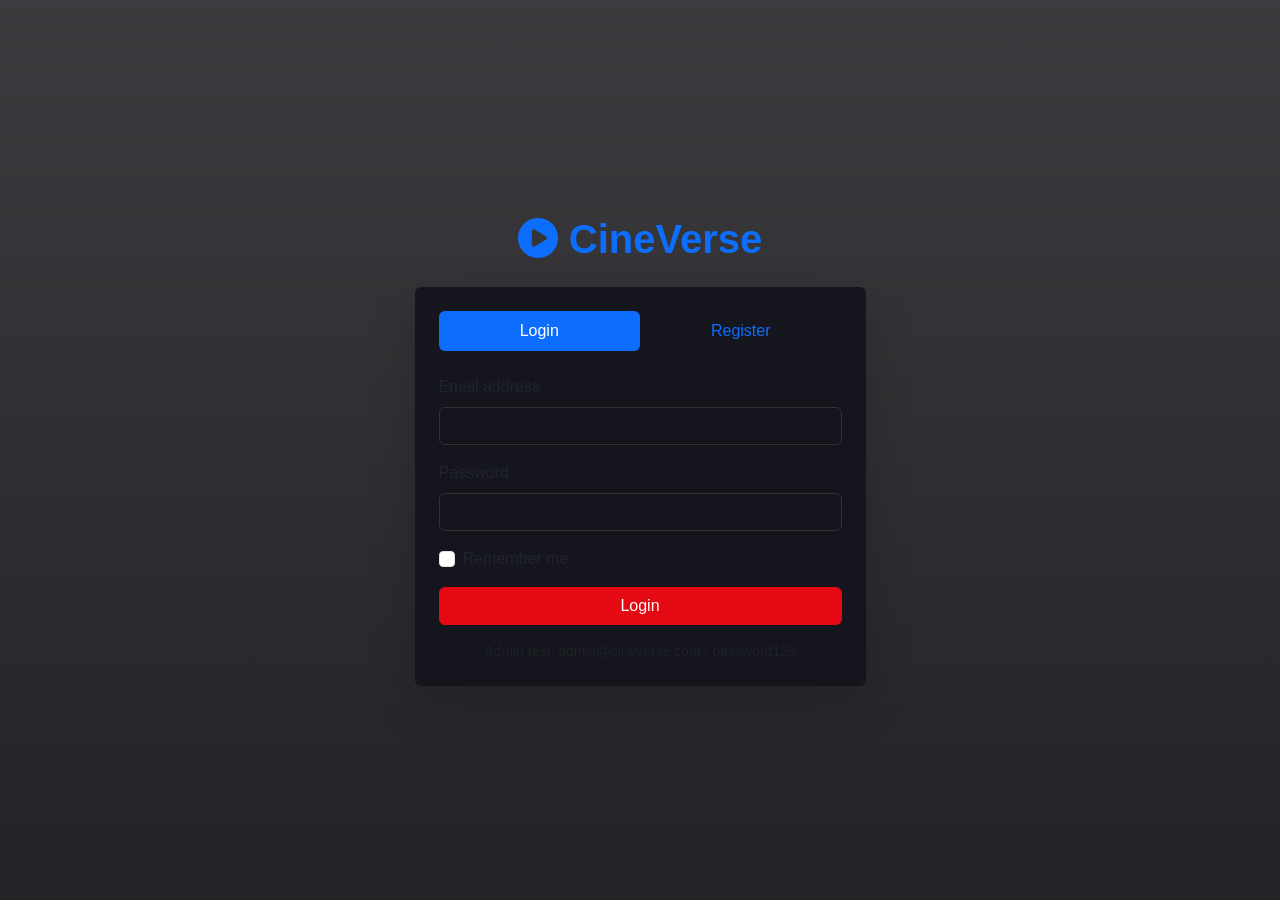
<file: CineVerse/auth.html>
<!DOCTYPE html>
<html lang="en">
<head>
    <meta charset="UTF-8">
    <meta name="viewport" content="width=device-width, initial-scale=1.0">
    <title>CineVerse - Authentication</title>
    <link href="https://cdn.jsdelivr.net/npm/bootstrap@5.3.3/dist/css/bootstrap.min.css" rel="stylesheet">
    <link href="https://cdnjs.cloudflare.com/ajax/libs/font-awesome/6.4.0/css/all.min.css" rel="stylesheet">
    <link href="css/style.css" rel="stylesheet">
</head>
<body class="d-flex align-items-center justify-content-center" style="min-height: 100vh; background: linear-gradient(rgba(11,11,15,0.8), rgba(11,11,15,0.9)), url('https://dummyimage.com/1920x1080/15151D/333&text=CineVerse+Background') center/cover;">
    <div class="container">
        <div class="row justify-content-center">
            <div class="col-md-5">
                <div class="text-center mb-4"><a href="index.html" class="text-decoration-none"><h1 class="text-primary fw-bold"><i class="fas fa-play-circle"></i> CineVerse</h1></a></div>
                <div class="card p-4 shadow-lg border-0" style="background-color: rgba(21, 21, 29, 0.95);">
                    <ul class="nav nav-pills nav-justified mb-4" id="authTab" role="tablist">
                        <li class="nav-item" role="presentation"><button class="nav-link active" id="login-tab" data-bs-toggle="pill" data-bs-target="#login" type="button">Login</button></li>
                        <li class="nav-item" role="presentation"><button class="nav-link" id="register-tab" data-bs-toggle="pill" data-bs-target="#register" type="button">Register</button></li>
                    </ul>
                    <div class="tab-content" id="authTabContent">
                        <div class="tab-pane fade show active" id="login">
                            <form id="loginForm" class="needs-validation" novalidate>
                                <div class="mb-3">
                                    <label class="form-label">Email address</label>
                                    <input type="email" class="form-control" id="loginEmail" required>
                                    <div class="invalid-feedback">Please enter a valid email.</div>
                                </div>
                                <div class="mb-3">
                                    <label class="form-label">Password</label>
                                    <input type="password" class="form-control" id="loginPassword" required>
                                    <div class="invalid-feedback">Password is required.</div>
                                </div>
                                <div class="mb-3 form-check">
                                    <input type="checkbox" class="form-check-input" id="rememberMe">
                                    <label class="form-check-label" for="rememberMe">Remember me</label>
                                </div>
                                <button type="submit" class="btn btn-primary w-100">Login</button>
                                <div class="mt-3 text-center text-muted small">Admin test: admin@cineverse.com / password123</div>
                            </form>
                        </div>
                        <div class="tab-pane fade" id="register">
                            <form id="registerForm" class="needs-validation" novalidate>
                                <div class="mb-3">
                                    <label class="form-label">Full Name</label>
                                    <input type="text" class="form-control" id="regName" required minlength="3">
                                    <div class="invalid-feedback">Name must be at least 3 characters.</div>
                                </div>
                                <div class="mb-3">
                                    <label class="form-label">Email</label>
                                    <input type="email" class="form-control" id="regEmail" required>
                                    <div class="invalid-feedback">Enter a valid email.</div>
                                </div>
                                <div class="mb-3">
                                    <label class="form-label">Password</label>
                                    <input type="password" class="form-control" id="regPassword" required minlength="8">
                                    <div class="invalid-feedback">Password must be at least 8 characters.</div>
                                </div>
                                <div class="mb-3">
                                    <label class="form-label">Confirm Password</label>
                                    <input type="password" class="form-control" id="regConfirmPassword" required>
                                    <div class="invalid-feedback">Passwords must match.</div>
                                </div>
                                <div class="mb-3 form-check">
                                    <input type="checkbox" class="form-check-input" id="terms" required>
                                    <label class="form-check-label" for="terms">I agree to Terms & Conditions</label>
                                    <div class="invalid-feedback">You must agree before submitting.</div>
                                </div>
                                <button type="submit" class="btn btn-primary w-100">Register</button>
                            </form>
                        </div>
                    </div>
                </div>
            </div>
        </div>
    </div>
    <script src="https://cdn.jsdelivr.net/npm/bootstrap@5.3.3/dist/js/bootstrap.bundle.min.js"></script>
    <script src="js/auth.js"></script>
</body>
</html>
</file>
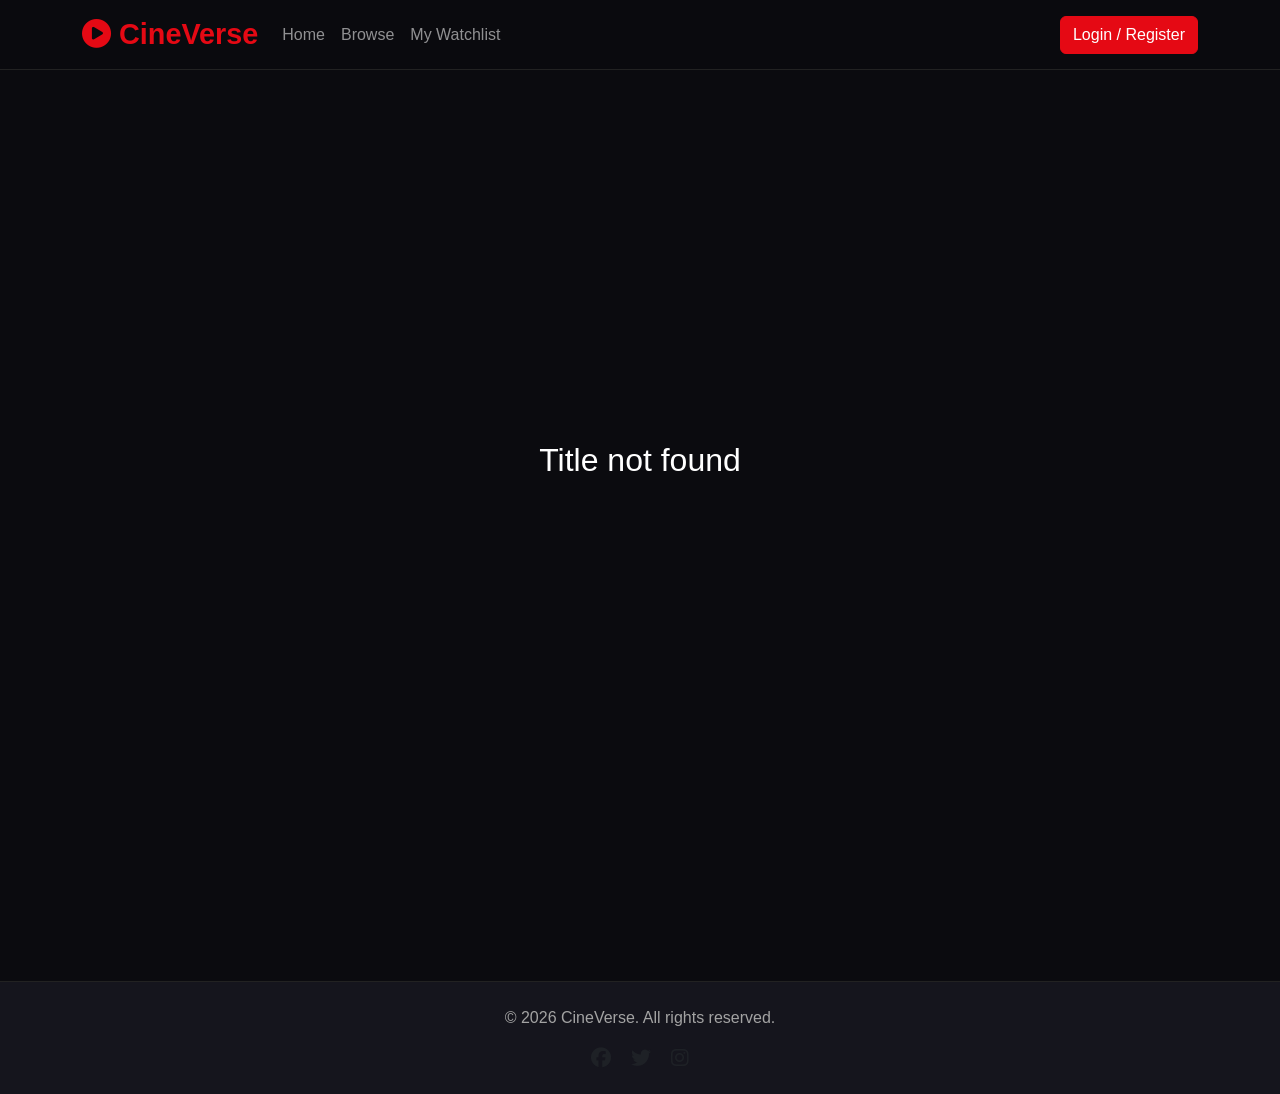
<file: CineVerse/movie-details.html>
<!DOCTYPE html>
<html lang="en">
<head>
    <meta charset="UTF-8">
    <meta name="viewport" content="width=device-width, initial-scale=1.0">
    <title>CineVerse - Details</title>
    <link href="https://cdn.jsdelivr.net/npm/bootstrap@5.3.3/dist/css/bootstrap.min.css" rel="stylesheet">
    <link href="https://cdnjs.cloudflare.com/ajax/libs/font-awesome/6.4.0/css/all.min.css" rel="stylesheet">
    <link href="css/style.css" rel="stylesheet">
</head>
<body>
    <nav class="navbar navbar-expand-lg navbar-dark fixed-top">
        <div class="container">
            <a class="navbar-brand" href="index.html"><i class="fas fa-play-circle"></i> CineVerse</a>
            <button class="navbar-toggler" type="button" data-bs-toggle="collapse" data-bs-target="#navbarNav">
                <span class="navbar-toggler-icon"></span>
            </button>
            <div class="collapse navbar-collapse" id="navbarNav">
                <ul class="navbar-nav me-auto">
                    <li class="nav-item"><a class="nav-link" href="index.html">Home</a></li>
                    <li class="nav-item"><a class="nav-link" href="browse.html">Browse</a></li>
                    <li class="nav-item"><a class="nav-link" href="watchlist.html">My Watchlist</a></li>
                </ul>
                <ul class="navbar-nav" id="auth-link">
                    <li class="nav-item"><a class="btn btn-primary" href="auth.html">Login / Register</a></li>
                </ul>
            </div>
        </div>
    </nav>

    
    <div id="movie-banner" class="hero-banner" style="height: 55vh;">
        <div class="hero-overlay"></div>
    </div>
    <div class="container" id="details-container" style="margin-top: -150px; position: relative; z-index: 5; min-height: 60vh;">
        <div class="row">
            <div class="col-md-3 text-center mb-4">
                <img id="movie-poster" src="" class="img-fluid rounded shadow-lg mb-3 border border-dark" alt="Poster">
                <button id="add-watchlist-btn" class="btn btn-outline-light w-100 mb-2"><i class="fas fa-plus"></i> Add to Watchlist</button>
            </div>
            <div class="col-md-9 text-light mt-md-5 pt-md-4">
                <h1 id="movie-title" class="fw-bold display-4">Loading...</h1>
                <div class="text-muted mb-4 fs-5" id="movie-meta"></div>
                <p class="lead mb-4" id="movie-desc"></p>
                <div class="mb-4 text-muted">
                    <strong class="text-light">Director:</strong> <span id="movie-director"></span><br>
                    <strong class="text-light">Cast:</strong> <span id="movie-cast"></span>
                </div>
                <button class="btn btn-primary btn-lg px-4 rounded-pill" onclick="document.getElementById('trailer-section').scrollIntoView({behavior: 'smooth'})"><i class="fas fa-play me-2"></i> Watch Trailer</button>
            </div>
        </div>
        <div id="trailer-section" class="mt-5 pt-5 text-center">
            <h3 class="mb-4">Official Trailer</h3>
            <div class="ratio ratio-16x9 w-100 w-lg-75 mx-auto rounded shadow-lg overflow-hidden border border-dark">
                <iframe id="movie-trailer" src="" allowfullscreen></iframe>
            </div>
        </div>
    </div>


    <footer class="footer text-center py-4 mt-5">
        <div class="container">
            <p>&copy; 2026 CineVerse. All rights reserved.</p>
            <div class="social-icons">
                <a href="#" class="text-muted me-3"><i class="fab fa-facebook fa-lg"></i></a>
                <a href="#" class="text-muted me-3"><i class="fab fa-twitter fa-lg"></i></a>
                <a href="#" class="text-muted"><i class="fab fa-instagram fa-lg"></i></a>
            </div>
        </div>
    </footer>
    <script src="https://cdn.jsdelivr.net/npm/bootstrap@5.3.3/dist/js/bootstrap.bundle.min.js"></script>
    <script src="js/data.js"></script>
    <script src="js/main.js"></script>
</body>
</html>
</file>
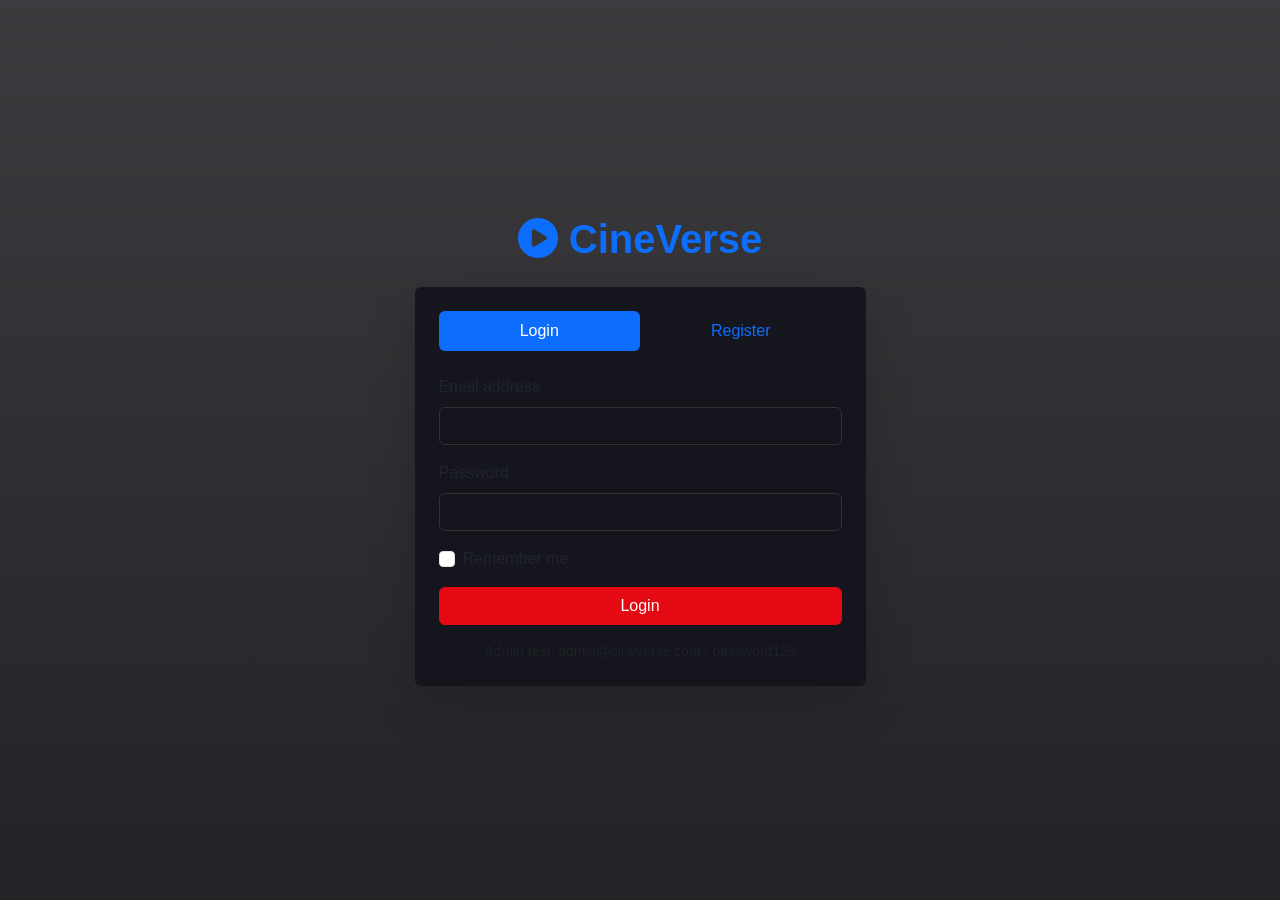
<file: CineVerse/admin/dashboard.html>
<!DOCTYPE html>
<html lang="en">
<head>
    <meta charset="UTF-8">
    <meta name="viewport" content="width=device-width, initial-scale=1.0">
    <title>Admin - Dashboard</title>
    <link href="https://cdn.jsdelivr.net/npm/bootstrap@5.3.3/dist/css/bootstrap.min.css" rel="stylesheet">
    <link href="https://cdnjs.cloudflare.com/ajax/libs/font-awesome/6.4.0/css/all.min.css" rel="stylesheet">
    <link href="../css/style.css" rel="stylesheet">
    <link href="../css/admin.css" rel="stylesheet">
</head>
<body>
    <div class="sidebar d-flex flex-column" id="sidebar">
        <h4 class="text-center text-primary fw-bold my-3"><i class="fas fa-play-circle"></i> CineVerse</h4>
        <div class="text-center text-muted small mb-4">Logged in as: <span id="admin-name"></span></div>
        <a href="dashboard.html" class="active"><i class="fas fa-home fa-fw"></i> Dashboard</a>
        <a href="movies.html" class=""><i class="fas fa-film fa-fw"></i> Manage Movies</a>
        <a href="categories.html" class=""><i class="fas fa-list fa-fw"></i> Categories</a>
        <a href="users.html" class=""><i class="fas fa-users fa-fw"></i> Users</a>
        <a href="#" onclick="logoutAdmin()" class="mt-auto text-danger"><i class="fas fa-sign-out-alt fa-fw"></i> Logout</a>
    </div>
    <div class="main-content">
        <button class="btn btn-outline-secondary d-md-none mb-3" onclick="document.getElementById('sidebar').classList.toggle('show')"><i class="fas fa-bars"></i> Menu</button>
        
    <h2 class="mb-4">Dashboard Overview</h2>
    <div class="row g-4 mb-5">
        <div class="col-md-3"><div class="card text-bg-primary p-3 shadow"><h5>Total Movies</h5><h2 id="stat-movies">0</h2></div></div>
        <div class="col-md-3"><div class="card text-bg-success p-3 shadow"><h5>Total Series</h5><h2 id="stat-series">0</h2></div></div>
        <div class="col-md-3"><div class="card text-bg-warning p-3 shadow text-dark"><h5>Total Users</h5><h2 id="stat-users">0</h2></div></div>
        <div class="col-md-3"><div class="card text-bg-info p-3 shadow text-dark"><h5>Categories</h5><h2 id="stat-categories">0</h2></div></div>
    </div>
    <h4 class="mb-3">Recently Added</h4>
    <div class="table-responsive">
        <table class="table table-dark table-striped rounded overflow-hidden">
            <thead><tr><th>Title</th><th>Type</th><th>Year</th><th>Rating</th></tr></thead>
            <tbody id="recent-movies-tbody"></tbody>
        </table>
    </div>

    </div>
    <script src="https://cdn.jsdelivr.net/npm/bootstrap@5.3.3/dist/js/bootstrap.bundle.min.js"></script>
    <script src="../js/admin.js"></script>
</body>
</html>
</file>
<file: CineVerse/css/style.css>
:root {
  --primary-bg: #0B0B0F;
  --secondary-bg: #15151D;
  --accent-color: #E50914;
  --text-main: #ffffff;
  --text-muted: #a3a3a3;
}
body {
  background-color: var(--primary-bg);
  color: var(--text-main);
  font-family: 'Segoe UI', Tahoma, Geneva, Verdana, sans-serif;
}
.navbar { background-color: rgba(11, 11, 15, 0.95); backdrop-filter: blur(10px); border-bottom: 1px solid #222; }
.navbar-brand { color: var(--accent-color) !important; font-weight: bold; font-size: 1.8rem; }
.movie-card { background-color: var(--secondary-bg); border: none; transition: transform 0.3s ease; border-radius: 8px; overflow: hidden; cursor: pointer; }
.movie-card:hover { transform: scale(1.05); z-index: 10; box-shadow: 0 10px 20px rgba(0,0,0,0.8); }
.movie-card img { height: 350px; object-fit: cover; }
.btn-primary { background-color: var(--accent-color); border-color: var(--accent-color); }
.btn-primary:hover { background-color: #b80710; border-color: #b80710; }
.hero-banner { height: 75vh; background-size: cover; background-position: top center; position: relative; display: flex; align-items: center; }
.hero-overlay { position: absolute; inset: 0; background: linear-gradient(to right, #0B0B0F 30%, transparent 100%), linear-gradient(to top, #0B0B0F 5%, transparent 40%); }
.hero-content { position: relative; z-index: 2; padding-top: 60px; }
.footer { background-color: var(--secondary-bg); color: var(--text-muted); border-top: 1px solid #222; }
.form-control, .form-select { background-color: var(--secondary-bg); border-color: #333; color: var(--text-main); }
.form-control:focus, .form-select:focus { background-color: #1a1a24; border-color: var(--accent-color); color: white; box-shadow: 0 0 0 0.25rem rgba(229, 9, 20, 0.25); }
</file>
<file: CineVerse/css/admin.css>
body { display: flex; min-height: 100vh; background-color: var(--primary-bg); color: #fff; }
.sidebar { width: 260px; background-color: var(--secondary-bg); padding: 20px; transition: all 0.3s; border-right: 1px solid #222; }
.sidebar a { color: var(--text-muted); text-decoration: none; display: block; padding: 12px 15px; margin-bottom: 8px; border-radius: 6px; font-weight: 500; }
.sidebar a:hover, .sidebar a.active { background-color: var(--accent-color); color: white; }
.main-content { flex: 1; padding: 30px; overflow-y: auto; }
.table { color: var(--text-main); }
.table-dark { background-color: var(--secondary-bg); border-color: #333; }
.table-dark th { background-color: #1a1a24; color: var(--text-muted); border-color: #333; }
.table-dark td { border-color: #333; vertical-align: middle; }
.card { background-color: var(--secondary-bg); border: 1px solid #333; }
@media (max-width: 768px) {
    .sidebar { position: fixed; transform: translateX(-100%); z-index: 1050; height: 100vh; }
    .sidebar.show { transform: translateX(0); }
}
</file>
